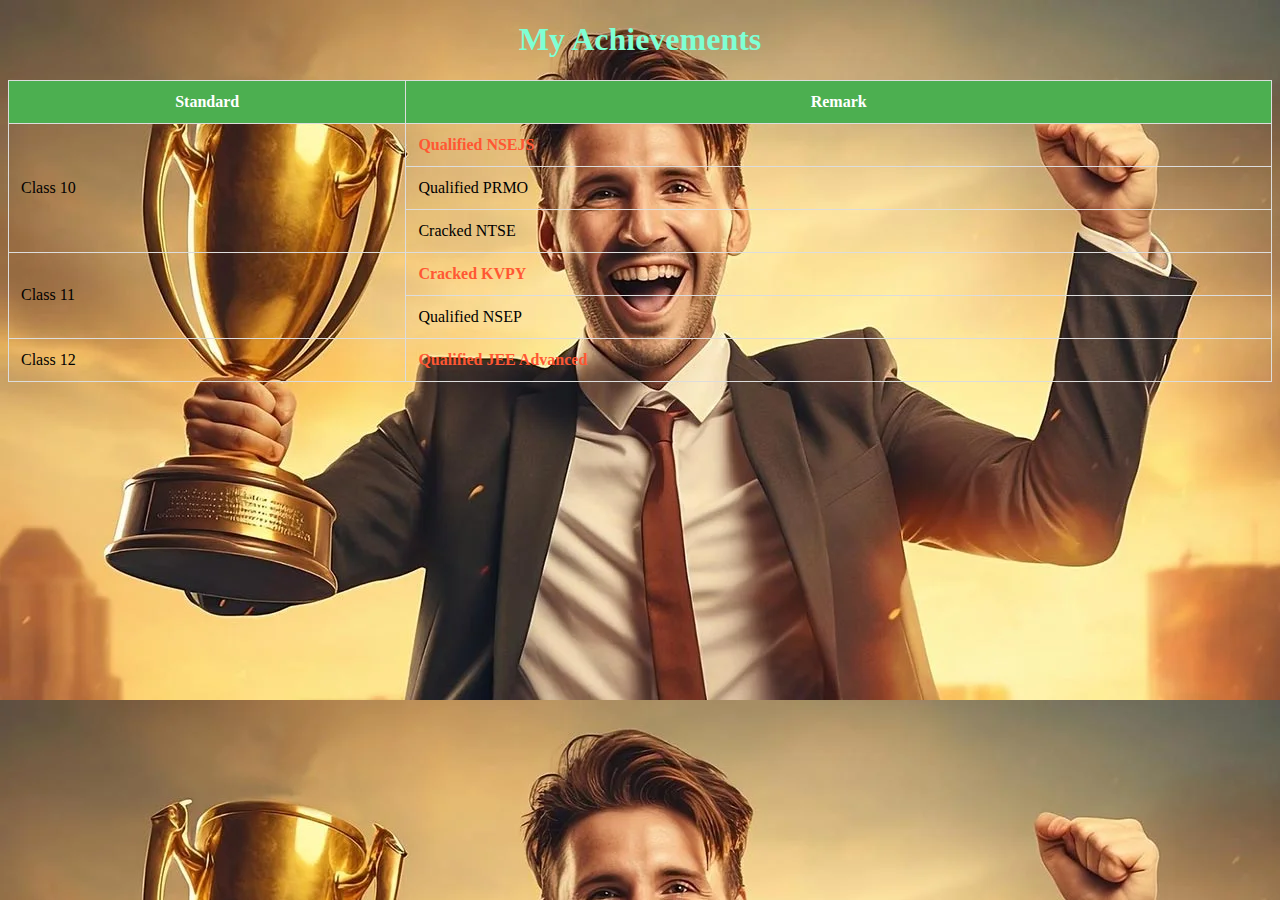
<file: achievements.html>
<!DOCTYPE html>
<html>

<head>
    <title>Document</title>
    <link rel="stylesheet" href="css/achieve.css">
</head>

<body background="images/achieve.webp">

    <h1> My Achievements</h1>
    <table>
        <thead>
            <tr>
                <th>Standard</th>
                <th>Remark</th>
            </tr>
        </thead>
        <tbody>
            <tr>
                <td rowspan="3">Class 10</td>
                <td>Qualified NSEJS</td>
            </tr>
            <tr>
                <td>Qualified PRMO</td>
            </tr>
            <tr>
                <td>Cracked NTSE</td>
            </tr>
            <tr>
                <td rowspan="2">Class 11</td>
                <td>Cracked KVPY</td>
            </tr>
            <tr>
                <td>Qualified NSEP</td>
            </tr>
            <tr>
                <td>Class 12</td>
                <td>Qualified JEE Advanced</td>
            </tr>
        </tbody>
    </table>

</body>

</html>
</file>
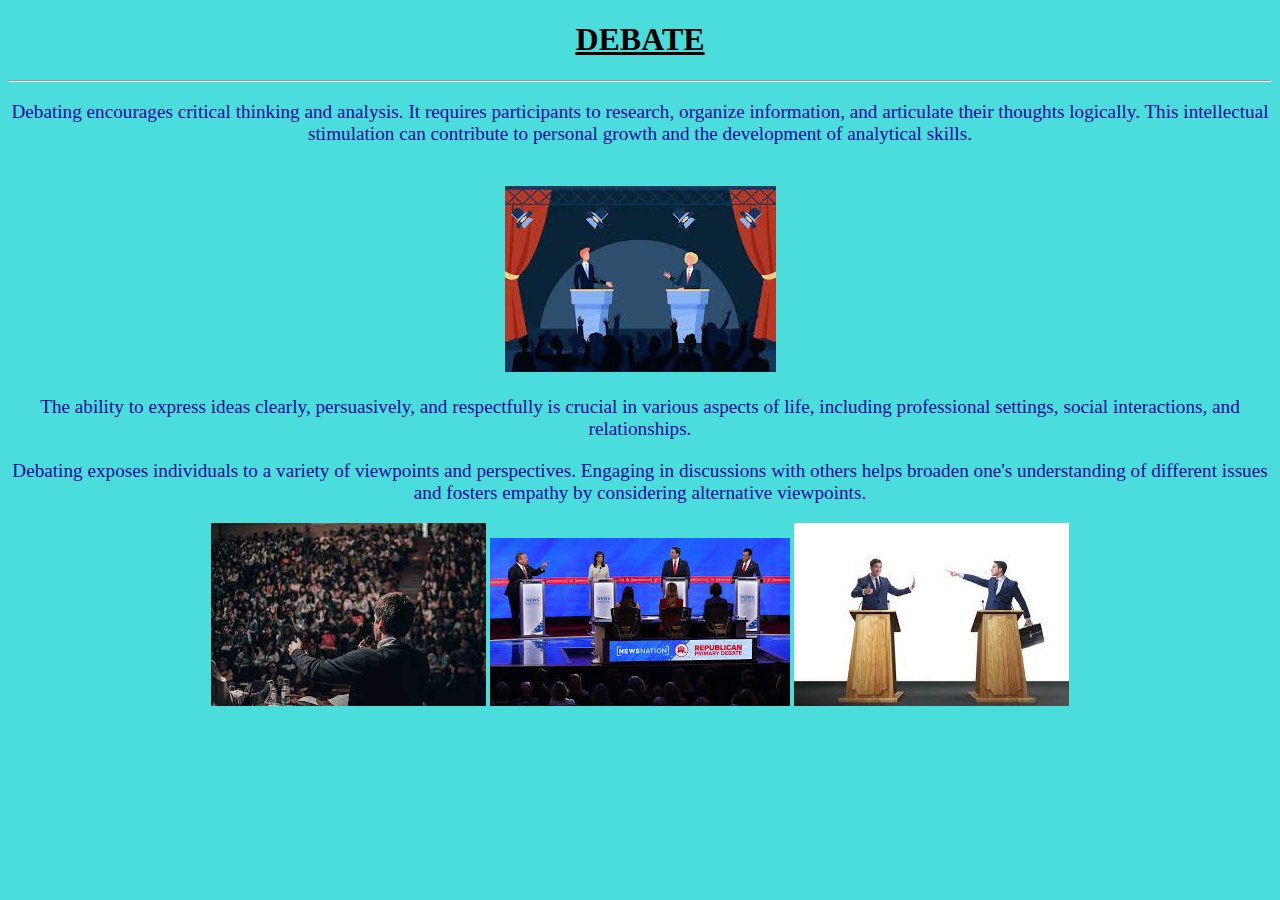
<file: debate.html>
<!DOCTYPE html>
<html lang="en">

<head>
    <meta charset="UTF-8">
    <meta name="viewport" content="width=device-width, initial-scale=1.0">
    <title>Debate</title>
    <link rel="stylesheet" href="css/debate.css">
</head>

<body>
    <h1><u>DEBATE</u></h1>
    <hr>
    <div id="words">
        <p>Debating encourages critical thinking and analysis. It requires participants to research, organize information, and articulate their thoughts logically. This intellectual stimulation can contribute to personal growth and the development of analytical
            skills.
        </p>
        <br>
        <img src="images/debate.jpg">
        <br>
        <p>The ability to express ideas clearly, persuasively, and respectfully is crucial in various aspects of life, including professional settings, social interactions, and relationships.</p>
        <p>Debating exposes individuals to a variety of viewpoints and perspectives. Engaging in discussions with others helps broaden one's understanding of different issues and fosters empathy by considering alternative viewpoints.</p>
    </div>
    <img src="images/db1.jpg">
    <img src="images/db2.jpg">
    <img src="images/db3.jpg">

</body>

</html>
</file>
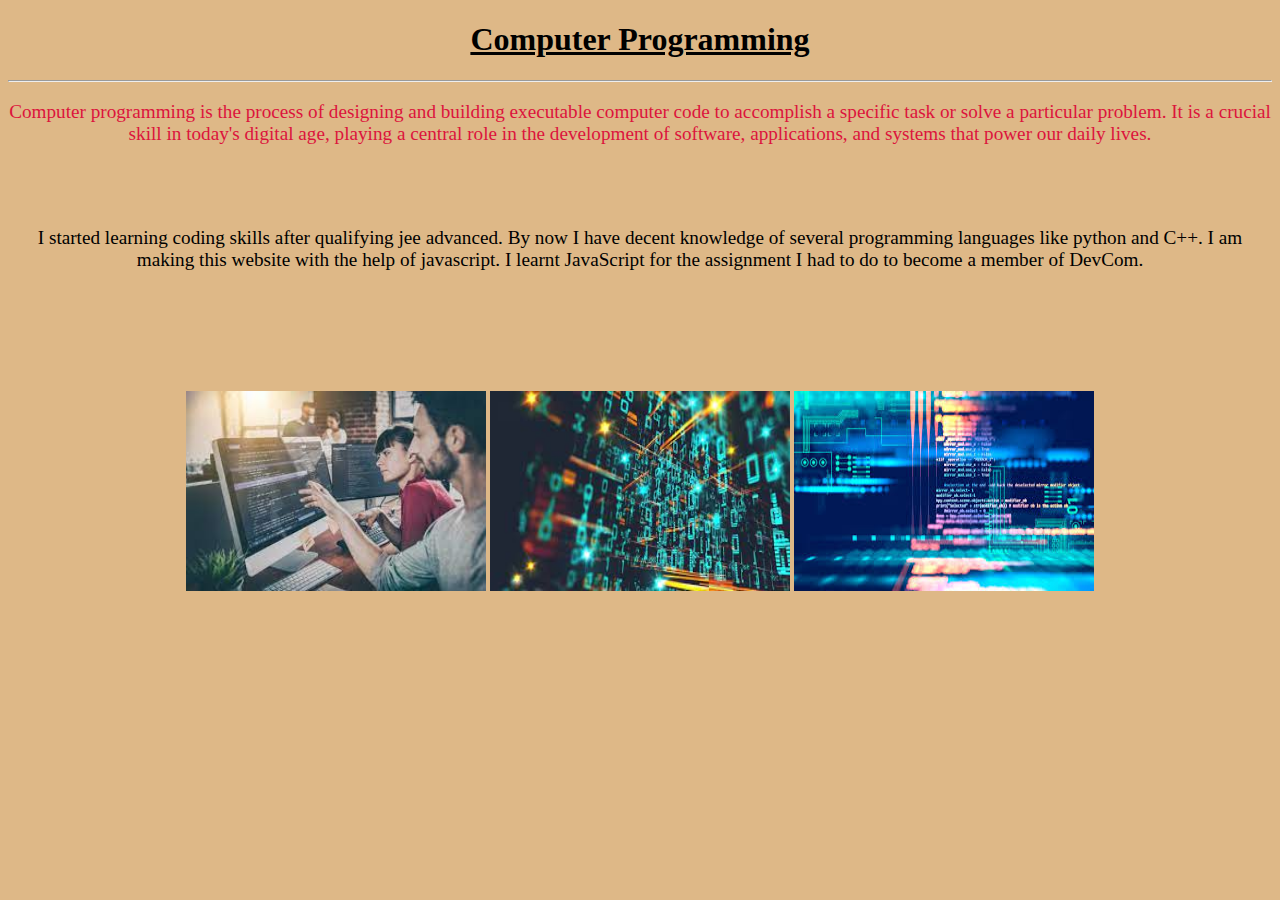
<file: programming.html>
<!DOCTYPE html>
<html lang="en">

<head>
    <meta charset="UTF-8">
    <meta name="viewport" content="width=device-width, initial-scale=1.0">
    <title>Programming</title>
    <link rel="stylesheet" href="/css/programming.css">
</head>

<body>
    <h1><u>Computer Programming</u></h1>
    <hr>
    <div id="text">
        <div class="top">
            <p>Computer programming is the process of designing and building executable computer code to accomplish a specific task or solve a particular problem. It is a crucial skill in today's digital age, playing a central role in the development of
                software, applications, and systems that power our daily lives. </p>
        </div>
        <br>
        <br>
        <p>I started learning coding skills after qualifying jee advanced. By now I have decent knowledge of several programming languages like python and C++. I am making this website with the help of javascript. I learnt JavaScript for the assignment I
            had to do to become a member of DevCom.</p>
    </div>

    <img src="/images/programmer.jpg" width="300" height="200">
    <img src="/images/program.jpg" width="300" height="200">
    <img src="/images/prog1.jpg" width="300" height="200">


</body>

</html>
</file>
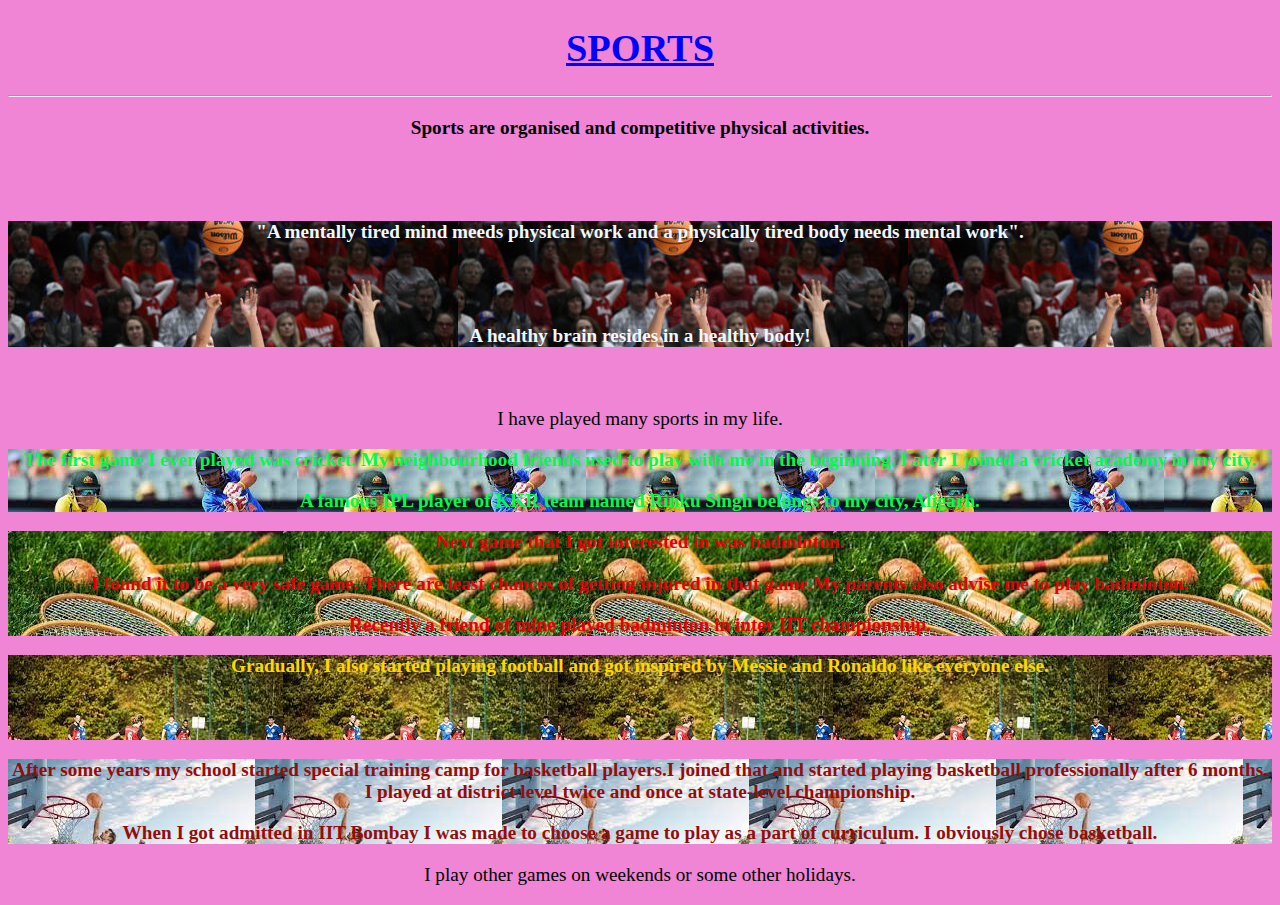
<file: sports.html>
<!DOCTYPE html>
<html lang="en">

<head>
    <meta charset="UTF-8">
    <meta name="viewport" content="width=device-width, initial-scale=1.0">
    <title>Sports</title>
    <link rel="stylesheet" href="css/sports.css">
</head>

<body>
    <h1><u><b>SPORTS</b></u></h1>
    <hr>
    <p class="start">Sports are organised and competitive physical activities.</p>
    <br>
    <br>
    <div class="quotes"><b>
        <p>"A mentally tired mind meeds physical work and a physically tired body needs mental work".</p>
        <br>
        <br>
        <p>A healthy brain resides in a healthy body!</p>
    </b></div>
    <br>
    <p>I have played many sports in my life.</p>
    <div id="mygames">
        <div class="cricket">
            <p>The first game I ever played was cricket. My neighbourhood friends used to play with me in the beginning. Later I joined a cricket academy in my city.</p>
            <p>A famous IPL player of KKR team named Rinku Singh belongs to my city, Aligarh.</p>
        </div>
        <div class="badminton">
            <p>Next game that I got interested in was badminton.</p>
            <p>I found it to be a very safe game. There are least chances of getting injured in that game.My parents also advise me to play badminton.</p>
            <p>Recently a friend of mine played badminton in inter IIT championship.</p>
        </div>
        <div class="football">
            <p>Gradually, I also started playing football and got inspired by Messie and Ronaldo like everyone else.</p>
            <br>
            <br>
        </div>
        <div class="basketball">
            <p>After some years my school started special training camp for basketball players.I joined that and started playing basketball professionally after 6 months. I played at district level twice and once at state-level championship. </p>
            <p>When I got admitted in IIT Bombay I was made to choose a game to play as a part of curriculum. I obviously chose basketball.</p>
        </div>
    </div>
    <p>I play other games on weekends or some other holidays.</p>
</body>

</html>
</file>
<file: css/achieve.css>
h1 {
    text-align: center;
    color: aquamarine;
}

table {
    width: 100%;
    border-collapse: collapse;
    margin: 20px 0;
}

th,
td {
    padding: 12px;
    text-align: left;
    border: 1px solid #ddd;
}


/*tr:nth-child(even) {
    background-color: #f2f2f2;
}*/

th {
    text-align: center;
    background-color: #4CAF50;
    color: white;
}

td:nth-child(2) {
    font-weight: bold;
    color: #ff5733;
}
</file>
<file: css/debate.css>
body {
    text-align: center;
    background-color: rgb(75, 220, 220);
}

#words {
    font-size: larger;
    font-weight: 400;
    color: rgb(14, 9, 157);
}

img:hover {
    transform: scale(1.5);
}
</file>
<file: css/programming.css>
body {
    text-align: center;
    background-color: burlywood;
}

#text {
    font-size: larger;
    font-weight: 500;
}

.top {
    color: crimson;
}

img {
    position: relative;
    top: 100px;
}

img:hover {
    transform: scale(1.5);
}
</file>
<file: css/sports.css>
body {
    text-align: center;
    background-color: rgb(240, 133, 214);
    font-size: larger;
}

h1 {
    color: blue;
}

.start {
    font-weight: 900;
}

.quotes {
    background-image: url("../images/play.jpg");
    color: aliceblue;
}

#mygames {
    font-weight: 700;
}

.cricket {
    background-image: url("../images/cricket.jpg");
    color: rgb(4, 249, 78);
}

.badminton {
    background-image: url("../images/badminton.jpg");
    color: rgb(228, 0, 8);
}

.football {
    background-image: url("../images/football.jpg");
    color: gold;
}

.basketball {
    background-image: url("../images/basketball.jpg");
    color: rgb(148, 12, 12);
}
</file>
